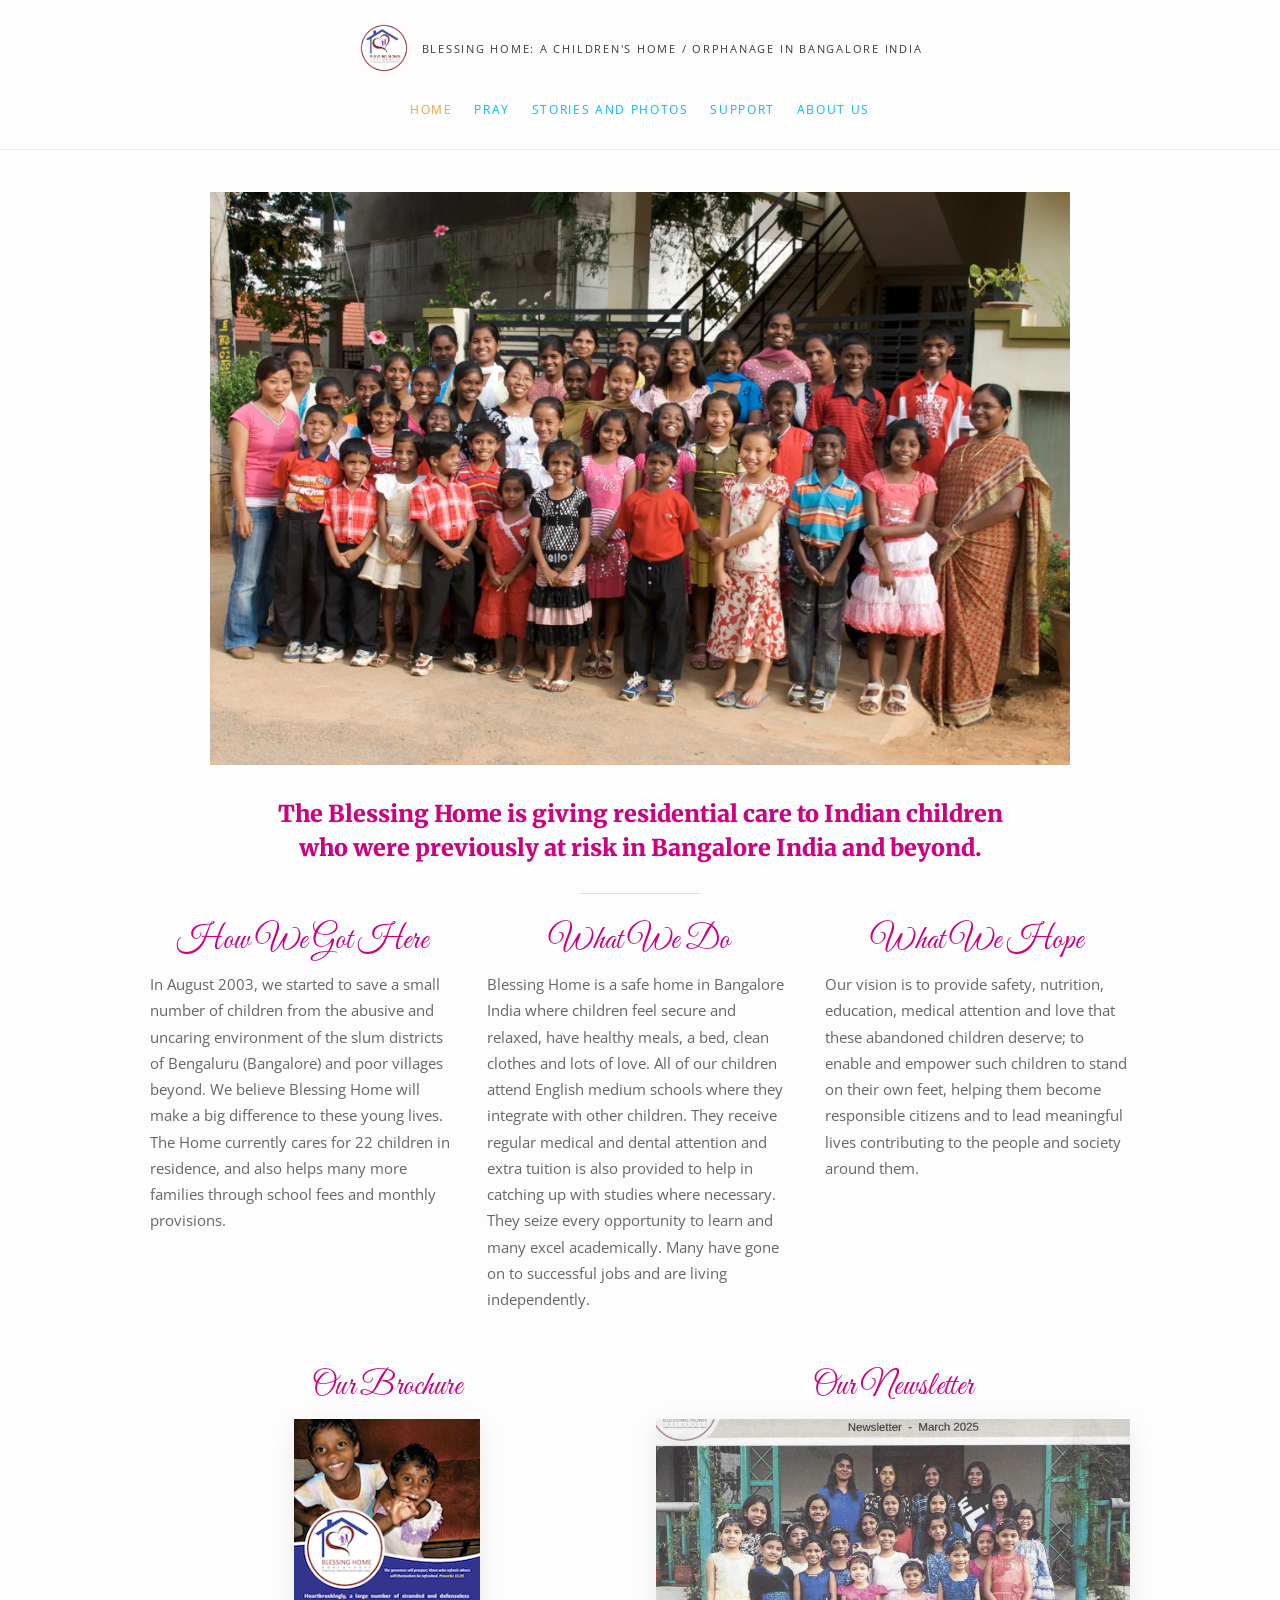
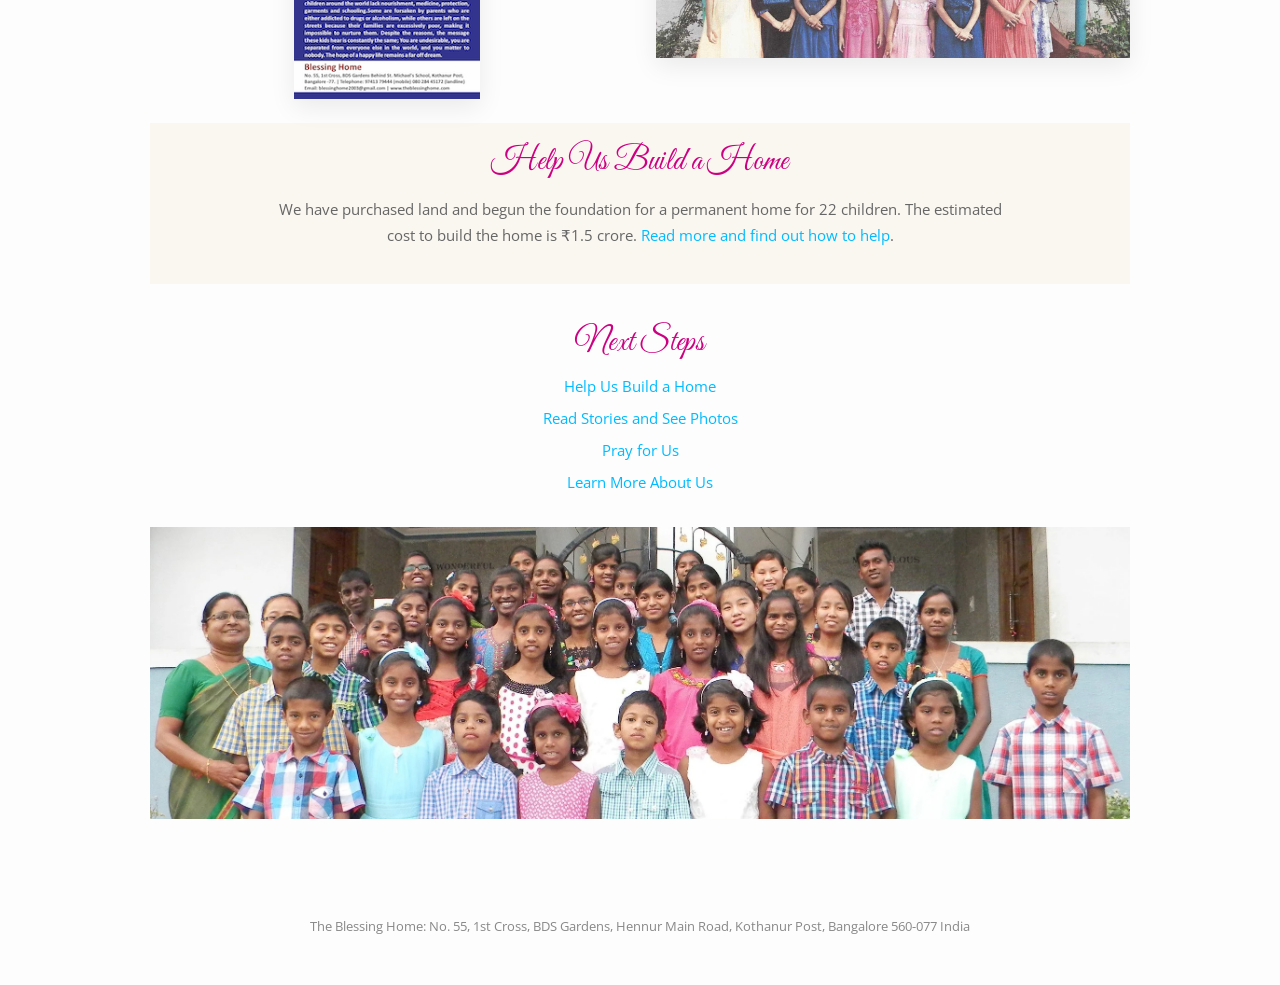
<file: index.html>
<!DOCTYPE html>
<html lang="en">
<head>
  <meta charset="utf-8">
  <meta name="viewport" content="width=device-width, initial-scale=1">
  <title>The Blessing Home</title>
  <meta name="description" content="The Blessing Home gives residential care to Indian children who were previously at risk in Bangalore, India and beyond.">
  <link rel="icon" href="assets/images/logo.png">
  <link rel="preconnect" href="https://fonts.googleapis.com">
  <link rel="preconnect" href="https://fonts.gstatic.com" crossorigin>
  <link href="https://fonts.googleapis.com/css2?family=Great+Vibes&family=Merriweather:wght@900&family=Open+Sans:ital,wght@0,400;0,600;1,400&display=swap" rel="stylesheet">
  <link rel="stylesheet" href="assets/css/style.css">
</head>
<body>
  <div id="site-header" data-root="" data-active="home"></div>
  <main id="main" class="page">
    <div class="hero-photo">
      <img src="assets/images/hero.jpg" alt="Children and staff of The Blessing Home gathered outside the home in Bangalore">
    </div>
    <h1 class="lede">The Blessing Home is giving residential care to Indian children who were previously at risk in Bangalore India and beyond.</h1>
    <hr class="rule">
    <div class="wrap columns">
      <section>
        <h2 class="script">How We Got Here</h2>
        <p>In August 2003, we started to save a small number of children from the abusive and uncaring environment of the slum districts of Bengaluru (Bangalore) and poor villages beyond. We believe Blessing Home will make a big difference to these young lives. The Home currently cares for 22 children in residence, and also helps many more families through school fees and monthly provisions.</p>
      </section>
      <section>
        <h2 class="script">What We Do</h2>
        <p>Blessing Home is a safe home in Bangalore India where children feel secure and relaxed, have healthy meals, a bed, clean clothes and lots of love. All of our children attend English medium schools where they integrate with other children. They receive regular medical and dental attention and extra tuition is also provided to help in catching up with studies where necessary. They seize every opportunity to learn and many excel academically. Many have gone on to successful jobs and are living independently.</p>
      </section>
      <section>
        <h2 class="script">What We Hope</h2>
        <p>Our vision is to provide safety, nutrition, education, medical attention and love that these abandoned children deserve; to enable and empower such children to stand on their own feet, helping them become responsible citizens and to lead meaningful lives contributing to the people and society around them.</p>
      </section>
    </div>
    <div class="wrap resources">
      <section>
        <h2 class="script">Our Brochure</h2>
        <a href="assets/files/BH-brochure-2018.pdf">
          <img src="assets/images/brochure.png" alt="Blessing Home 2018 brochure cover">
        </a>
      </section>
      <section>
        <h2 class="script">Our Newsletter</h2>
        <a href="assets/files/Newsletter_2025.pdf">
          <img src="assets/images/newsletter-2025-cover.jpg" alt="Blessing Home newsletter, March 2025">
        </a>
      </section>
    </div>
    <div class="wrap callout housing-block">
      <h2 class="script">Help Us Build a Home</h2>
      <p>We have purchased land and begun the foundation for a permanent home for 22 children. The estimated cost to build the home is ₹1.5 crore. <a href="donate/">Read more and find out how to help</a>.</p>
    </div>
    <div class="wrap next-steps">
      <h2 class="script">Next Steps</h2>
      <a href="donate/">Help Us Build a Home</a>
      <a href="media/">Read Stories and See Photos</a>
      <a href="pray/">Pray for Us</a>
      <a href="about-us/">Learn More About Us</a>
    </div>
    <div class="wrap wide-photo">
      <img src="assets/images/home-bottom.jpg" alt="Blessing Home children and staff standing together outdoors">
    </div>
  </main>
  <div id="site-footer"></div>
  <script src="assets/js/site.js"></script>
</body>
</html>
</file>
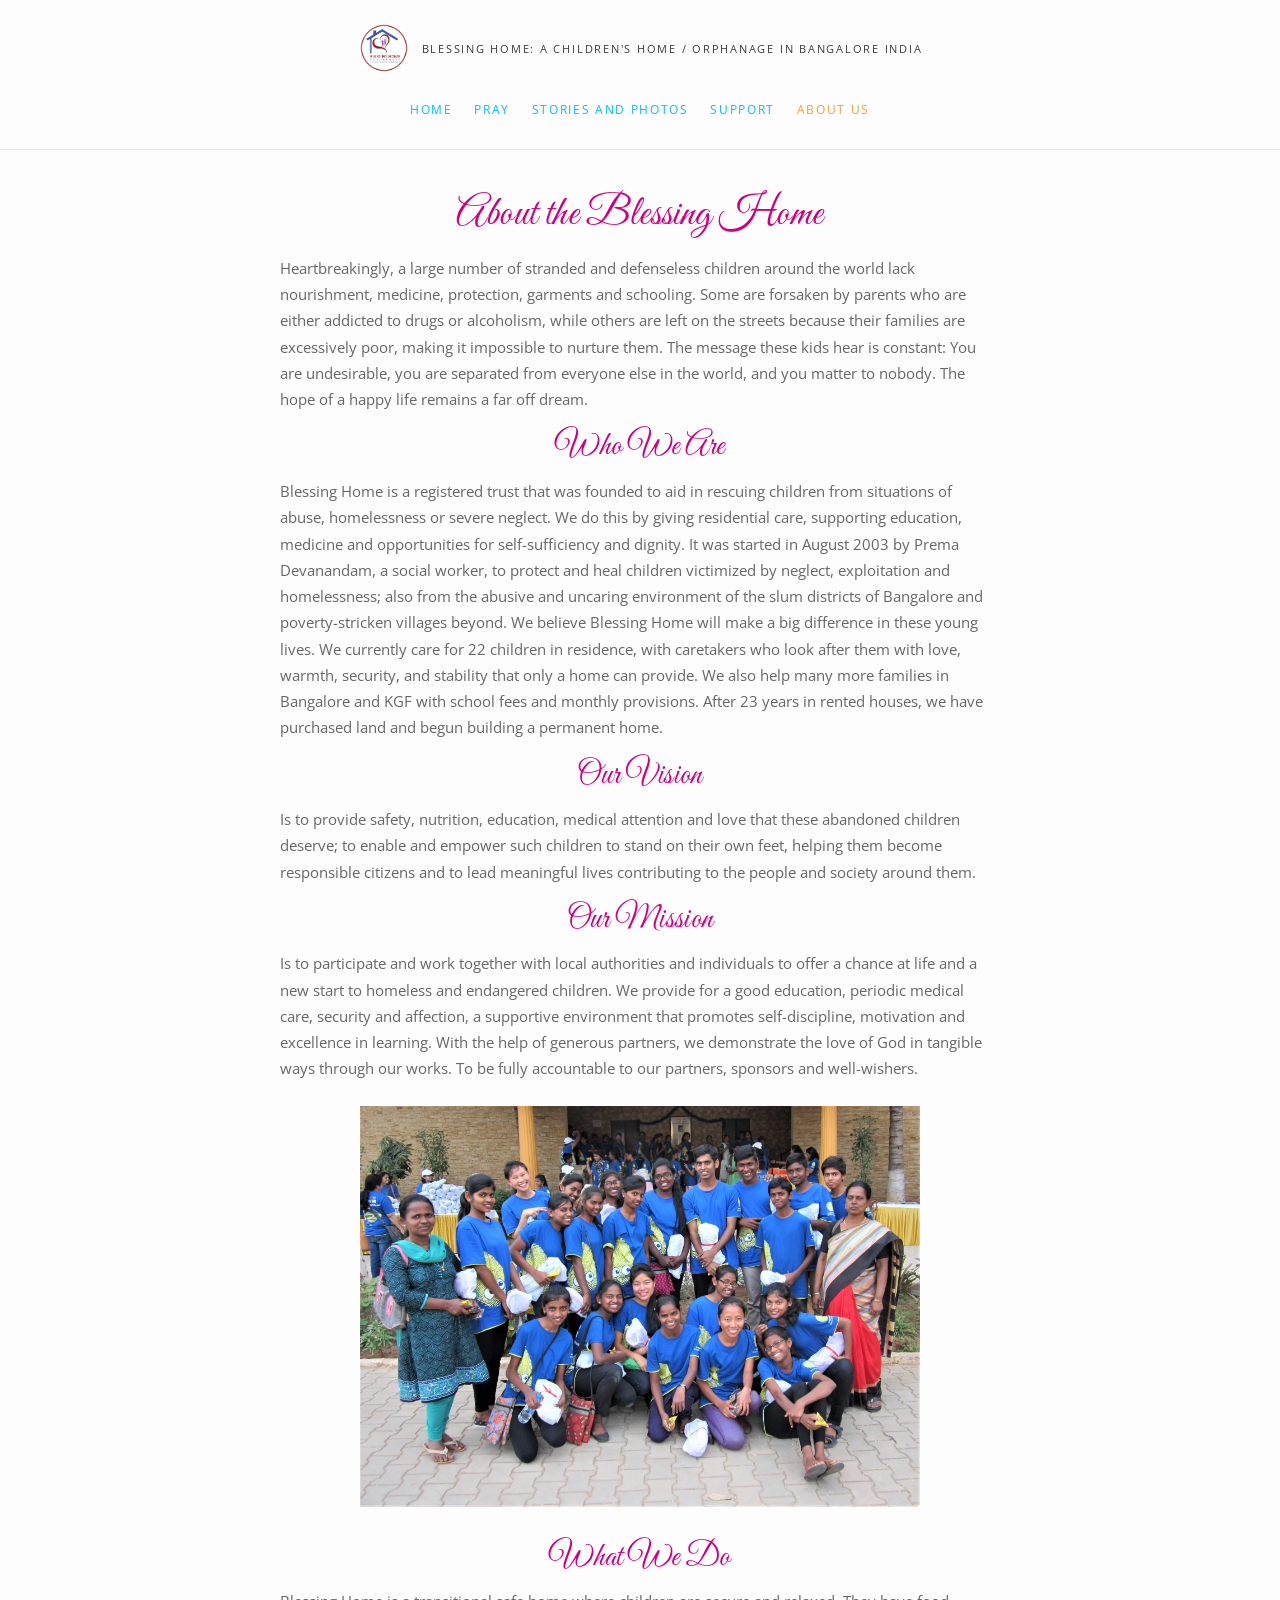
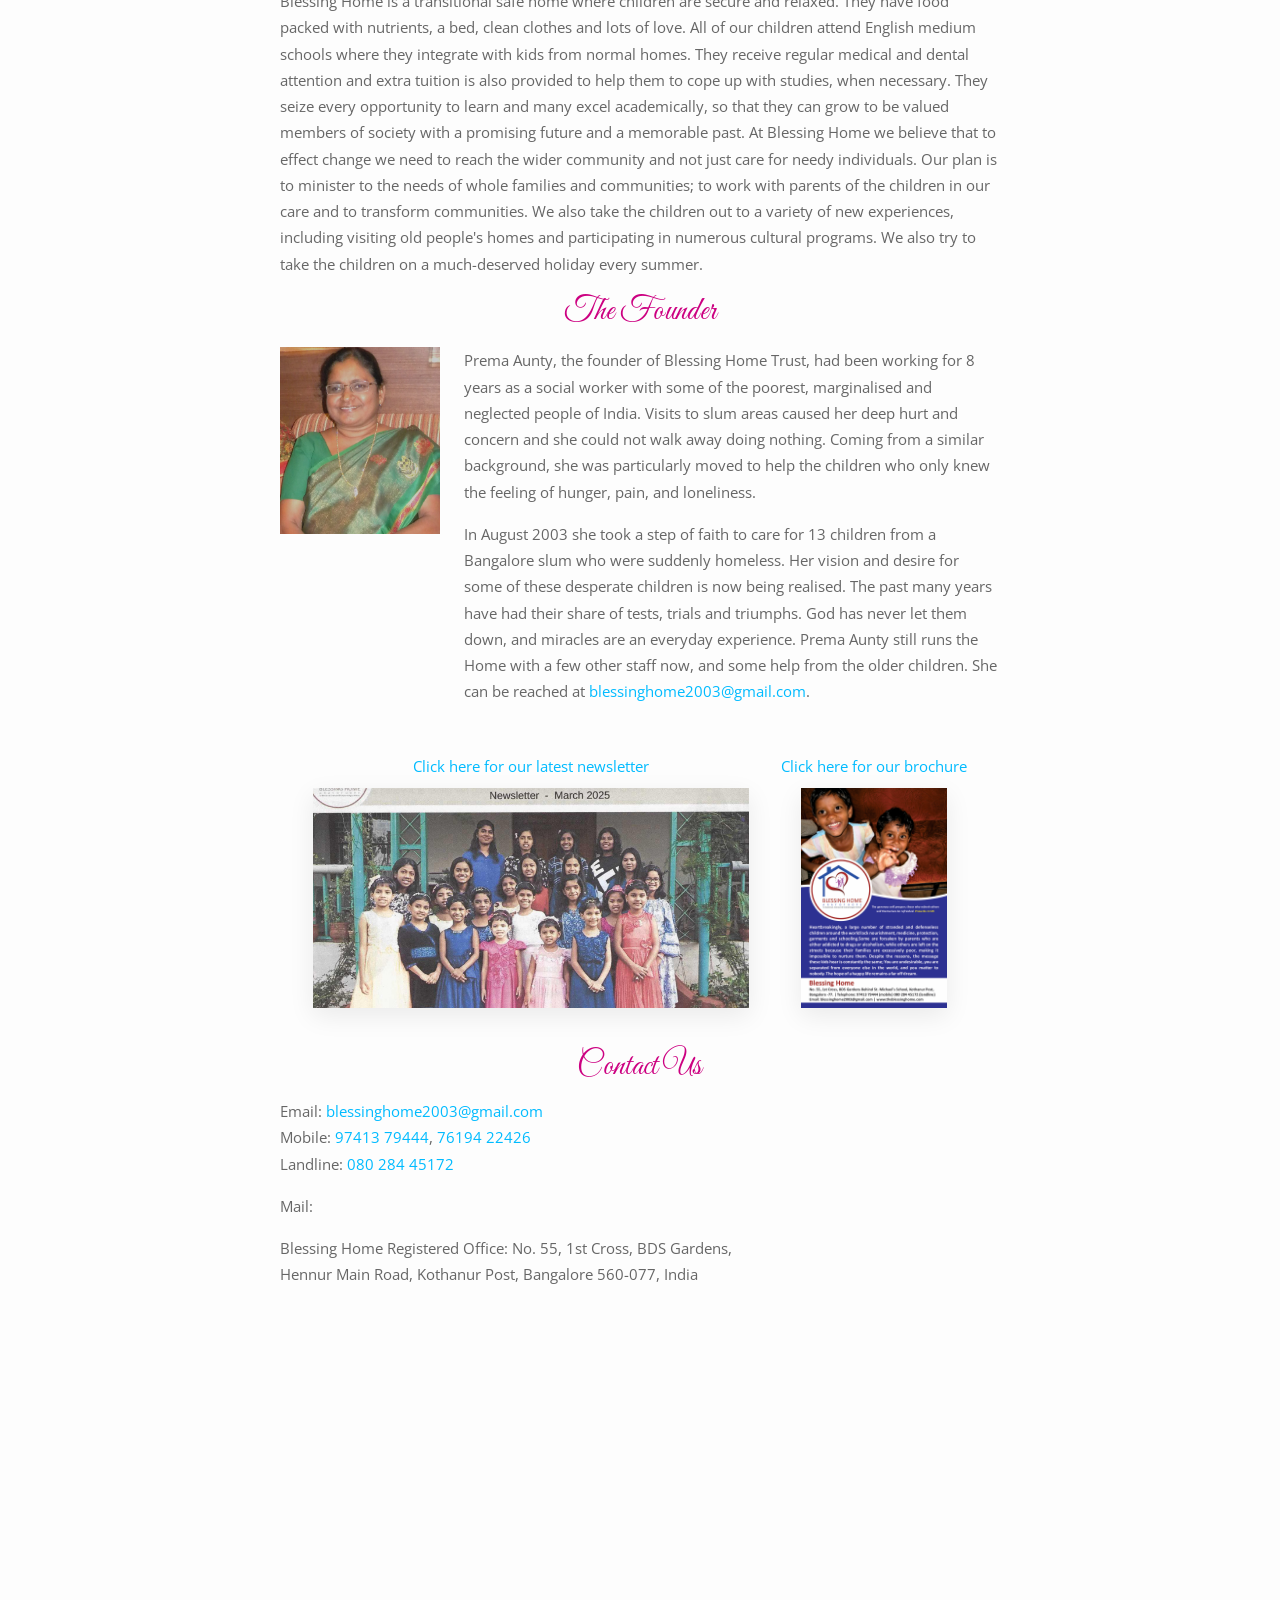
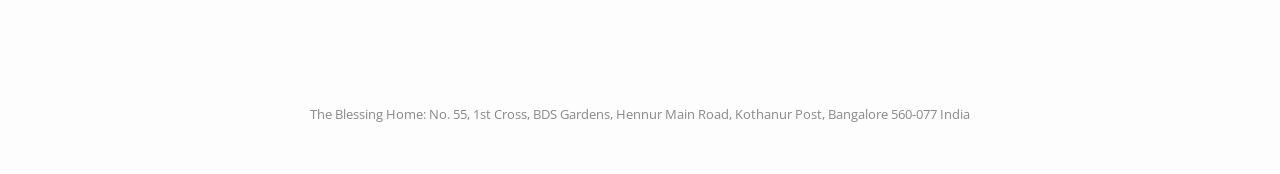
<file: about-us/index.html>
<!DOCTYPE html>
<html lang="en">
<head>
  <meta charset="utf-8">
  <meta name="viewport" content="width=device-width, initial-scale=1">
  <title>About Us — The Blessing Home</title>
  <meta name="description" content="About Blessing Home Trust, founded in 2003 by Prema Devanandam in Bangalore, India.">
  <link rel="icon" href="../assets/images/logo.png">
  <link rel="preconnect" href="https://fonts.googleapis.com">
  <link rel="preconnect" href="https://fonts.gstatic.com" crossorigin>
  <link href="https://fonts.googleapis.com/css2?family=Great+Vibes&family=Merriweather:wght@900&family=Open+Sans:ital,wght@0,400;0,600;1,400&display=swap" rel="stylesheet">
  <link rel="stylesheet" href="../assets/css/style.css">
</head>
<body>
  <div id="site-header" data-root="../" data-active="about"></div>
  <main id="main" class="page">
    <div class="wrap prose">
      <h1 class="script">About the Blessing Home</h1>
      <p>Heartbreakingly, a large number of stranded and defenseless children around the world lack nourishment, medicine, protection, garments and schooling. Some are forsaken by parents who are either addicted to drugs or alcoholism, while others are left on the streets because their families are excessively poor, making it impossible to nurture them. The message these kids hear is constant: You are undesirable, you are separated from everyone else in the world, and you matter to nobody. The hope of a happy life remains a far off dream.</p>
      <h2 class="script">Who We Are</h2>
      <p>Blessing Home is a registered trust that was founded to aid in rescuing children from situations of abuse, homelessness or severe neglect. We do this by giving residential care, supporting education, medicine and opportunities for self-sufficiency and dignity. It was started in August 2003 by Prema Devanandam, a social worker, to protect and heal children victimized by neglect, exploitation and homelessness; also from the abusive and uncaring environment of the slum districts of Bangalore and poverty-stricken villages beyond. We believe Blessing Home will make a big difference in these young lives. We currently care for 22 children in residence, with caretakers who look after them with love, warmth, security, and stability that only a home can provide. We also help many more families in Bangalore and KGF with school fees and monthly provisions. After 23 years in rented houses, we have purchased land and begun building a permanent home.</p>
      <h2 class="script">Our Vision</h2>
      <p>Is to provide safety, nutrition, education, medical attention and love that these abandoned children deserve; to enable and empower such children to stand on their own feet, helping them become responsible citizens and to lead meaningful lives contributing to the people and society around them.</p>
      <h2 class="script">Our Mission</h2>
      <p>Is to participate and work together with local authorities and individuals to offer a chance at life and a new start to homeless and endangered children. We provide for a good education, periodic medical care, security and affection, a supportive environment that promotes self-discipline, motivation and excellence in learning. With the help of generous partners, we demonstrate the love of God in tangible ways through our works. To be fully accountable to our partners, sponsors and well-wishers.</p>
      <img class="feature-photo" src="../assets/images/about-children.jpg" alt="Blessing Home children in matching shirts at a programme">
    </div>
    <div class="wrap prose">
      <h2 class="script">What We Do</h2>
      <p>Blessing Home is a transitional safe home where children are secure and relaxed. They have food packed with nutrients, a bed, clean clothes and lots of love. All of our children attend English medium schools where they integrate with kids from normal homes. They receive regular medical and dental attention and extra tuition is also provided to help them to cope up with studies, when necessary. They seize every opportunity to learn and many excel academically, so that they can grow to be valued members of society with a promising future and a memorable past. At Blessing Home we believe that to effect change we need to reach the wider community and not just care for needy individuals. Our plan is to minister to the needs of whole families and communities; to work with parents of the children in our care and to transform communities. We also take the children out to a variety of new experiences, including visiting old people's homes and participating in numerous cultural programs. We also try to take the children on a much-deserved holiday every summer.</p>
      <h2 class="script">The Founder</h2>
      <div class="founder">
        <img src="../assets/images/prema-aunty.jpg" alt="Prema Devanandam, founder of Blessing Home">
        <div>
          <p>Prema Aunty, the founder of Blessing Home Trust, had been working for 8 years as a social worker with some of the poorest, marginalised and neglected people of India. Visits to slum areas caused her deep hurt and concern and she could not walk away doing nothing. Coming from a similar background, she was particularly moved to help the children who only knew the feeling of hunger, pain, and loneliness.</p>
          <p>In August 2003 she took a step of faith to care for 13 children from a Bangalore slum who were suddenly homeless. Her vision and desire for some of these desperate children is now being realised. The past many years have had their share of tests, trials and triumphs. God has never let them down, and miracles are an everyday experience. Prema Aunty still runs the Home with a few other staff now, and some help from the older children. She can be reached at <a href="mailto:blessinghome2003@gmail.com">blessinghome2003@gmail.com</a>.</p>
        </div>
      </div>
      <div class="doc-row">
        <a href="../assets/files/Newsletter_2025.pdf">
          Click here for our latest newsletter
          <img src="../assets/images/newsletter-2025-cover.jpg" alt="March 2025 newsletter cover">
        </a>
        <a href="../assets/files/BH-brochure-2018.pdf">
          Click here for our brochure
          <img src="../assets/images/brochure-cover.png" alt="2018 brochure cover">
        </a>
      </div>
      <h2 class="script">Contact Us</h2>
      <p>Email: <a href="mailto:blessinghome2003@gmail.com">blessinghome2003@gmail.com</a><br>
      Mobile: <a href="tel:+919741379444">97413 79444</a>, <a href="tel:+917619422426">76194 22426</a><br>
      Landline: <a href="tel:+918028445172">080 284 45172</a></p>
      <p>Mail:</p>
      <p>Blessing Home Registered Office: No. 55, 1st Cross, BDS Gardens,<br>
      Hennur Main Road, Kothanur Post, Bangalore 560-077, India</p>
      <iframe class="map" title="Map of Blessing Home in Kothanur, Bangalore" src="https://maps.google.com/maps?q=No.+55,+1st+Cross,+BDS+Gardens,+Hennur+Main+Road,+Kothanur+Post,+Bangalore+560077&amp;output=embed" loading="lazy" referrerpolicy="no-referrer-when-downgrade"></iframe>
    </div>
  </main>
  <div id="site-footer"></div>
  <script src="../assets/js/site.js"></script>
</body>
</html>
</file>
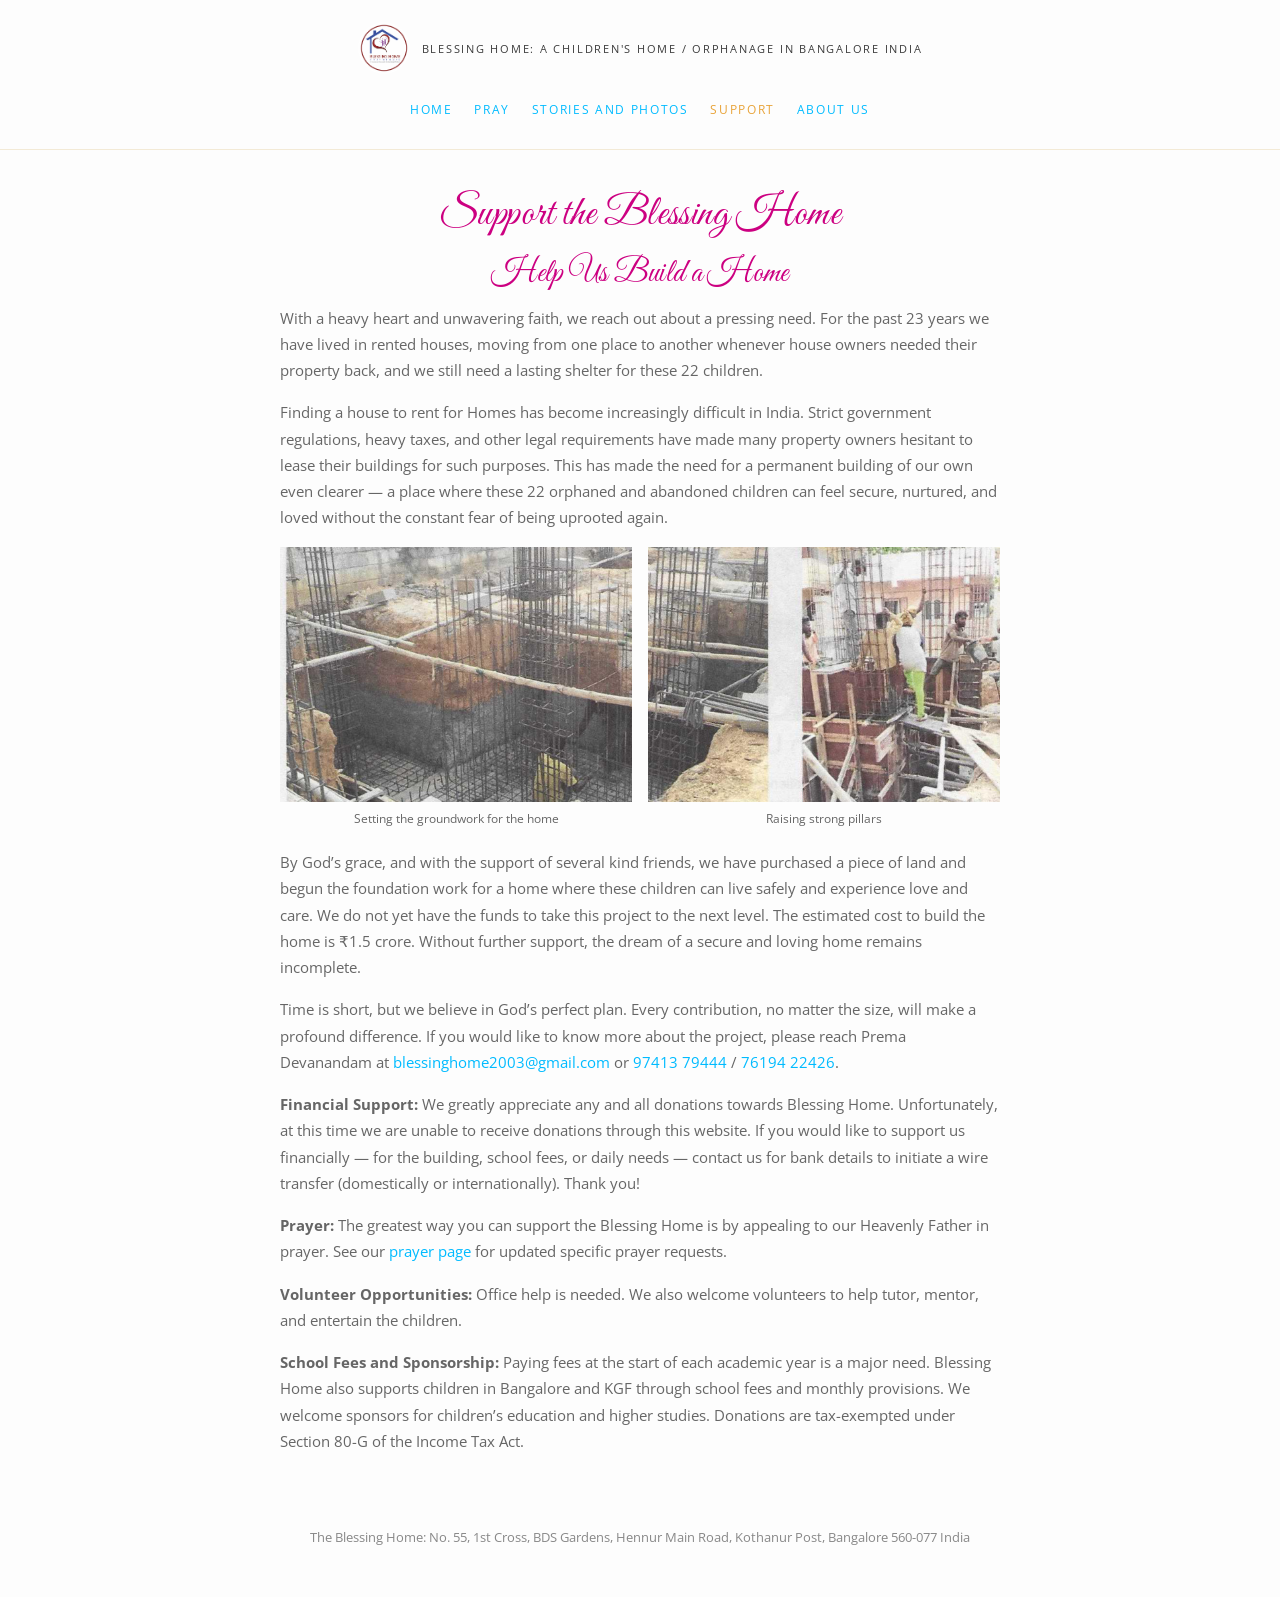
<file: donate/index.html>
<!DOCTYPE html>
<html lang="en">
<head>
  <meta charset="utf-8">
  <meta name="viewport" content="width=device-width, initial-scale=1">
  <title>Support — The Blessing Home</title>
  <meta name="description" content="Support The Blessing Home through prayer, volunteering, sponsorship, and financial gifts.">
  <link rel="icon" href="../assets/images/logo.png">
  <link rel="preconnect" href="https://fonts.googleapis.com">
  <link rel="preconnect" href="https://fonts.gstatic.com" crossorigin>
  <link href="https://fonts.googleapis.com/css2?family=Great+Vibes&family=Merriweather:wght@900&family=Open+Sans:ital,wght@0,400;0,600;1,400&display=swap" rel="stylesheet">
  <link rel="stylesheet" href="../assets/css/style.css">
</head>
<body>
  <div id="site-header" data-root="../" data-active="donate"></div>
  <main id="main" class="page">
    <div class="wrap prose">
      <h1 class="script">Support the Blessing Home</h1>
      <h2 class="script">Help Us Build a Home</h2>
      <p>With a heavy heart and unwavering faith, we reach out about a pressing need. For the past 23 years we have lived in rented houses, moving from one place to another whenever house owners needed their property back, and we still need a lasting shelter for these 22 children.</p>
      <p>Finding a house to rent for Homes has become increasingly difficult in India. Strict government regulations, heavy taxes, and other legal requirements have made many property owners hesitant to lease their buildings for such purposes. This has made the need for a permanent building of our own even clearer — a place where these 22 orphaned and abandoned children can feel secure, nurtured, and loved without the constant fear of being uprooted again.</p>
      <div class="housing-photos">
        <figure>
          <img src="../assets/images/housing-foundation.jpg" alt="Foundation work for Blessing Home’s own building">
          <figcaption>Setting the groundwork for the home</figcaption>
        </figure>
        <figure>
          <img src="../assets/images/housing-pillars.jpg" alt="Pillars being raised on the Blessing Home building site">
          <figcaption>Raising strong pillars</figcaption>
        </figure>
      </div>
      <p>By God’s grace, and with the support of several kind friends, we have purchased a piece of land and begun the foundation work for a home where these children can live safely and experience love and care. We do not yet have the funds to take this project to the next level. The estimated cost to build the home is ₹1.5 crore. Without further support, the dream of a secure and loving home remains incomplete.</p>
      <p>Time is short, but we believe in God’s perfect plan. Every contribution, no matter the size, will make a profound difference. If you would like to know more about the project, please reach Prema Devanandam at <a href="mailto:blessinghome2003@gmail.com">blessinghome2003@gmail.com</a> or <a href="tel:+919741379444">97413 79444</a> / <a href="tel:+917619422426">76194 22426</a>.</p>
      <p><strong>Financial Support:</strong> We greatly appreciate any and all donations towards Blessing Home. Unfortunately, at this time we are unable to receive donations through this website. If you would like to support us financially — for the building, school fees, or daily needs — contact us for bank details to initiate a wire transfer (domestically or internationally). Thank you!</p>
      <p><strong>Prayer:</strong> The greatest way you can support the Blessing Home is by appealing to our Heavenly Father in prayer. See our <a href="../pray/">prayer page</a> for updated specific prayer requests.</p>
      <p><strong>Volunteer Opportunities:</strong> Office help is needed. We also welcome volunteers to help tutor, mentor, and entertain the children.</p>
      <p><strong>School Fees and Sponsorship:</strong> Paying fees at the start of each academic year is a major need. Blessing Home also supports children in Bangalore and KGF through school fees and monthly provisions. We welcome sponsors for children’s education and higher studies. Donations are tax-exempted under Section 80-G of the Income Tax Act.</p>
    </div>
  </main>
  <div id="site-footer"></div>
  <script src="../assets/js/site.js"></script>
</body>
</html>
</file>
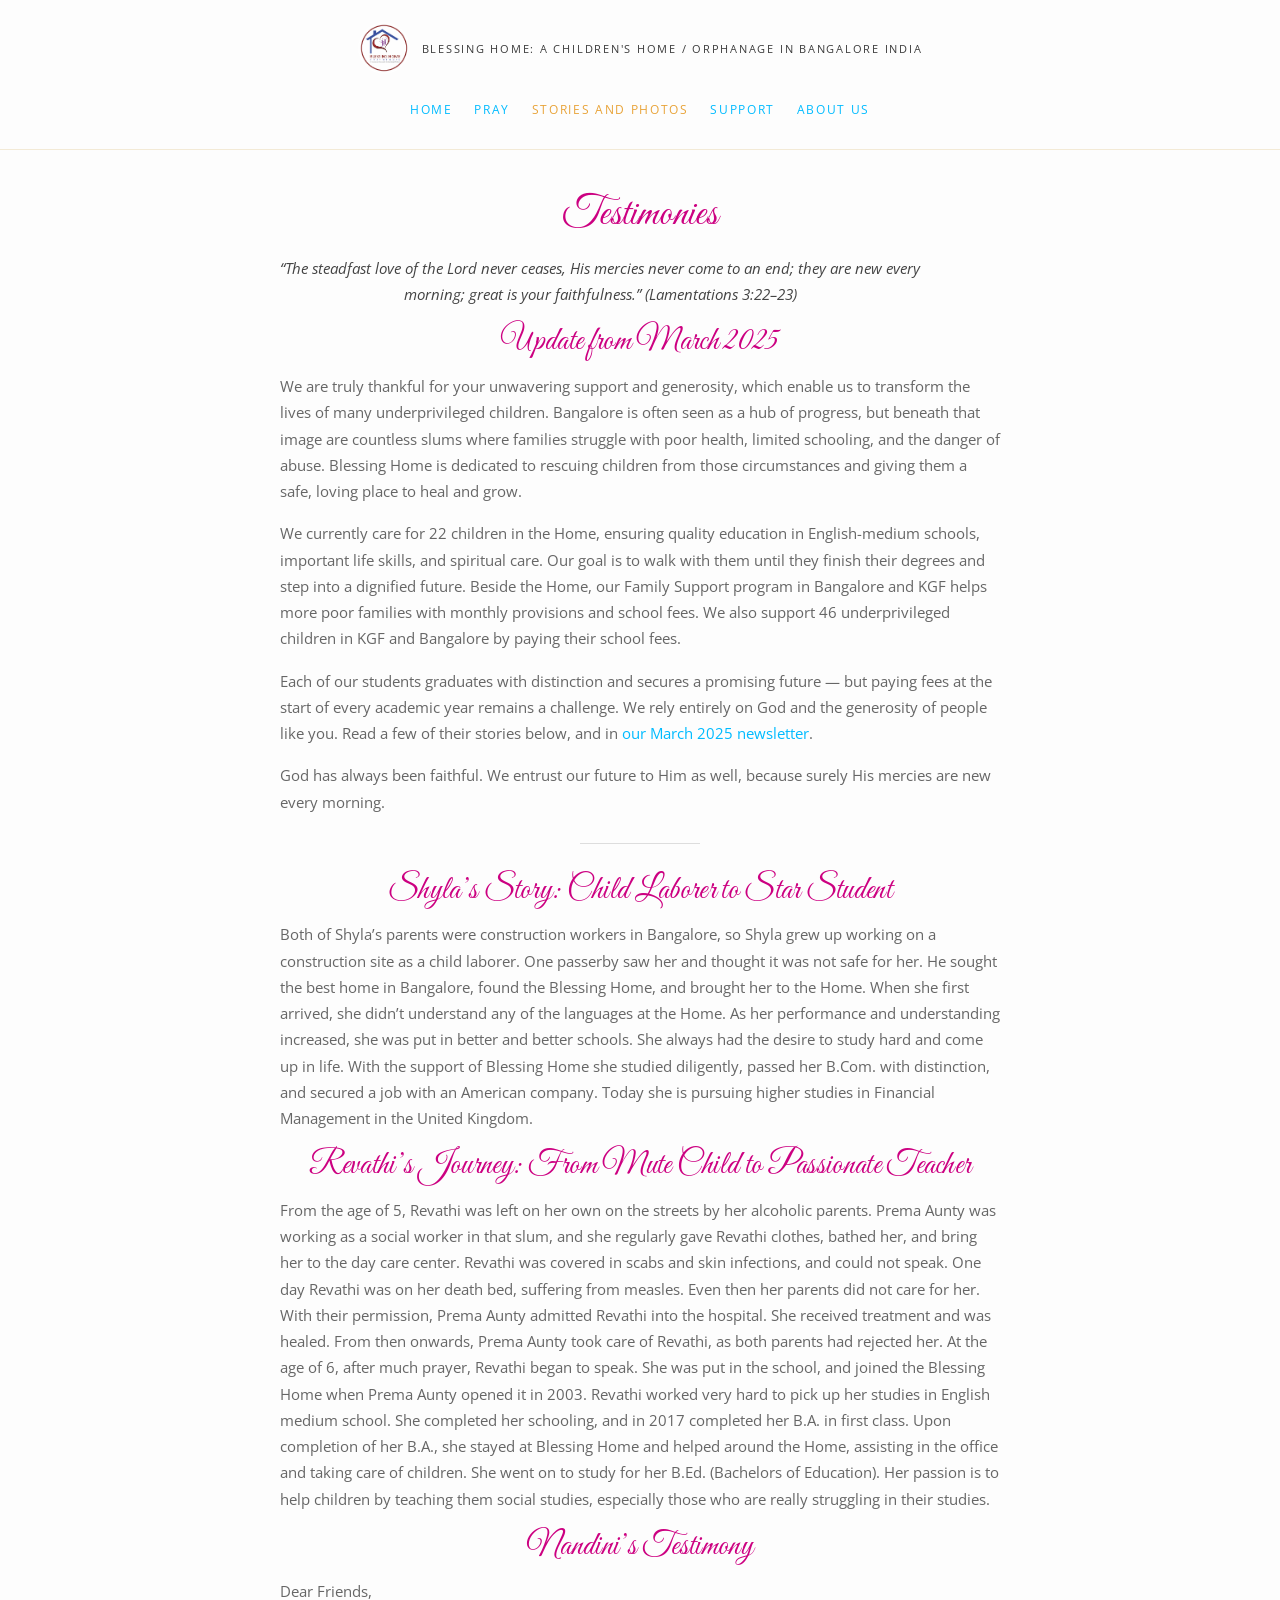
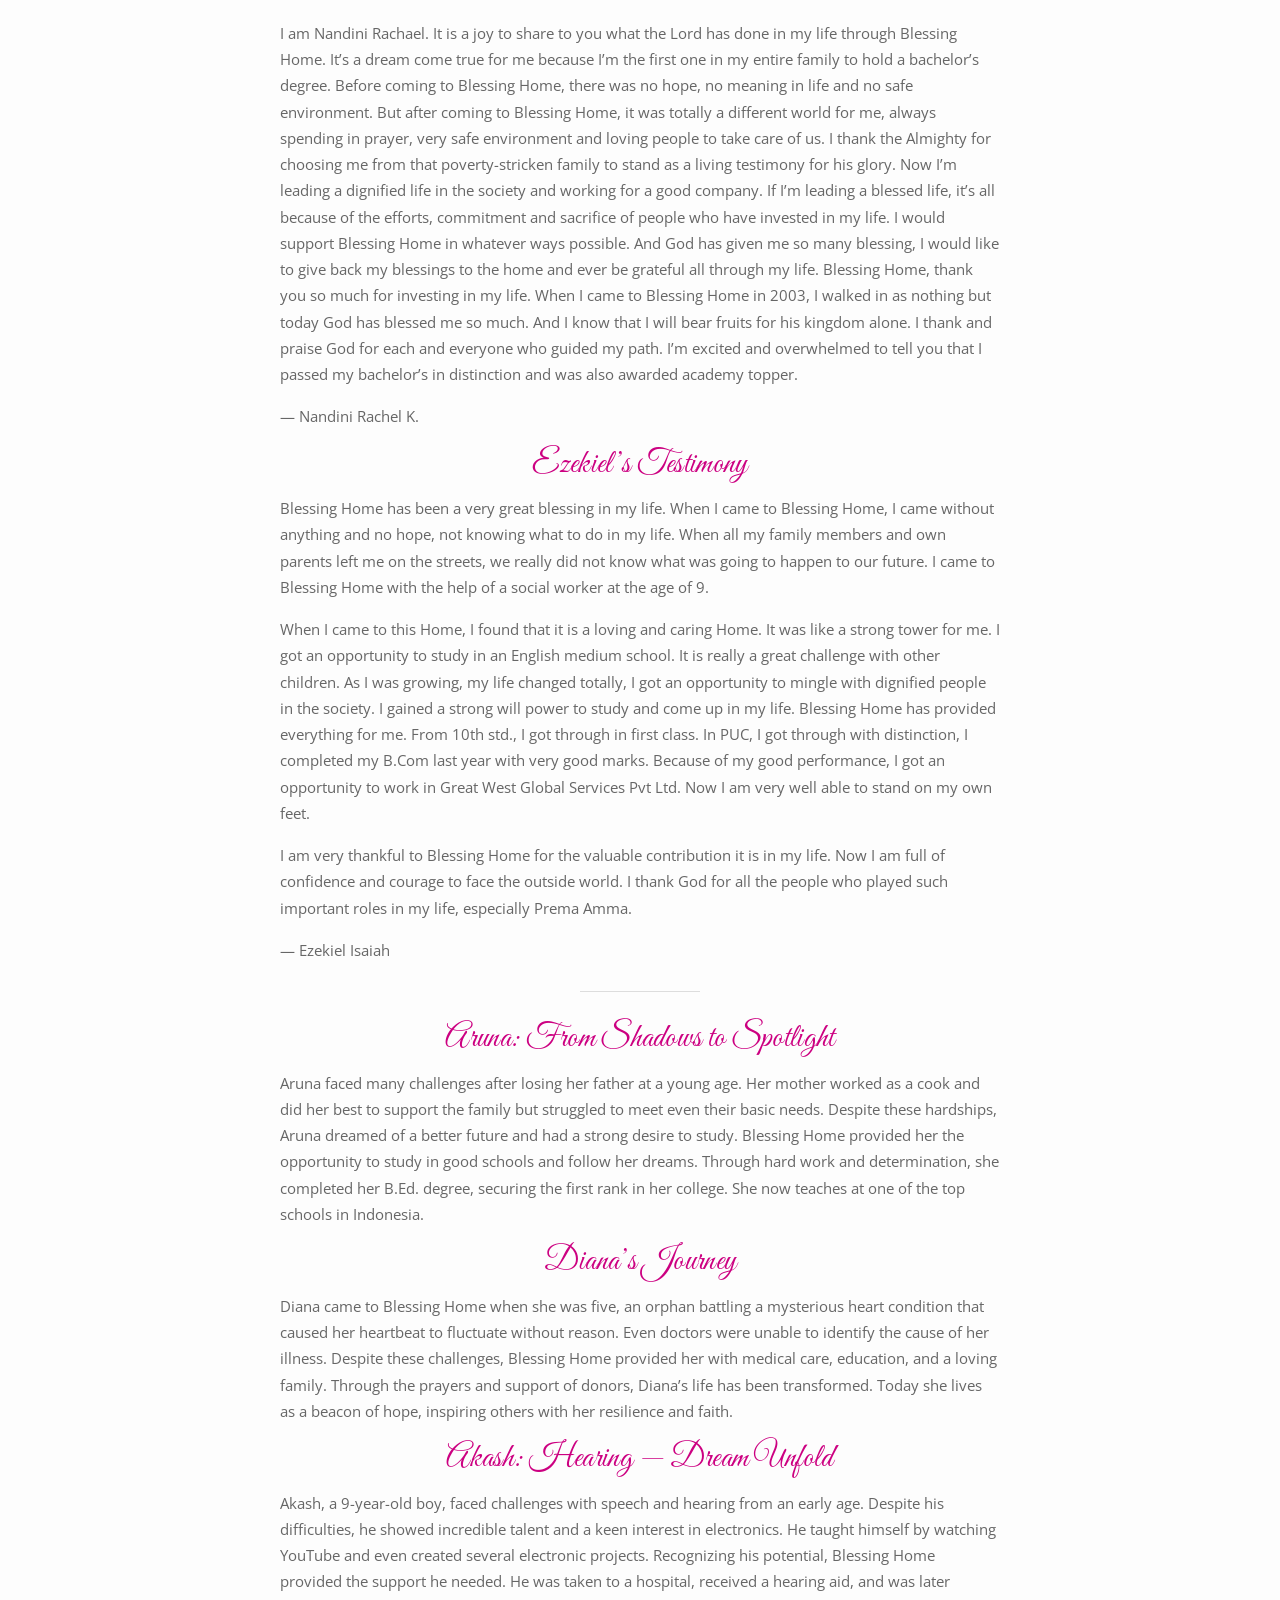
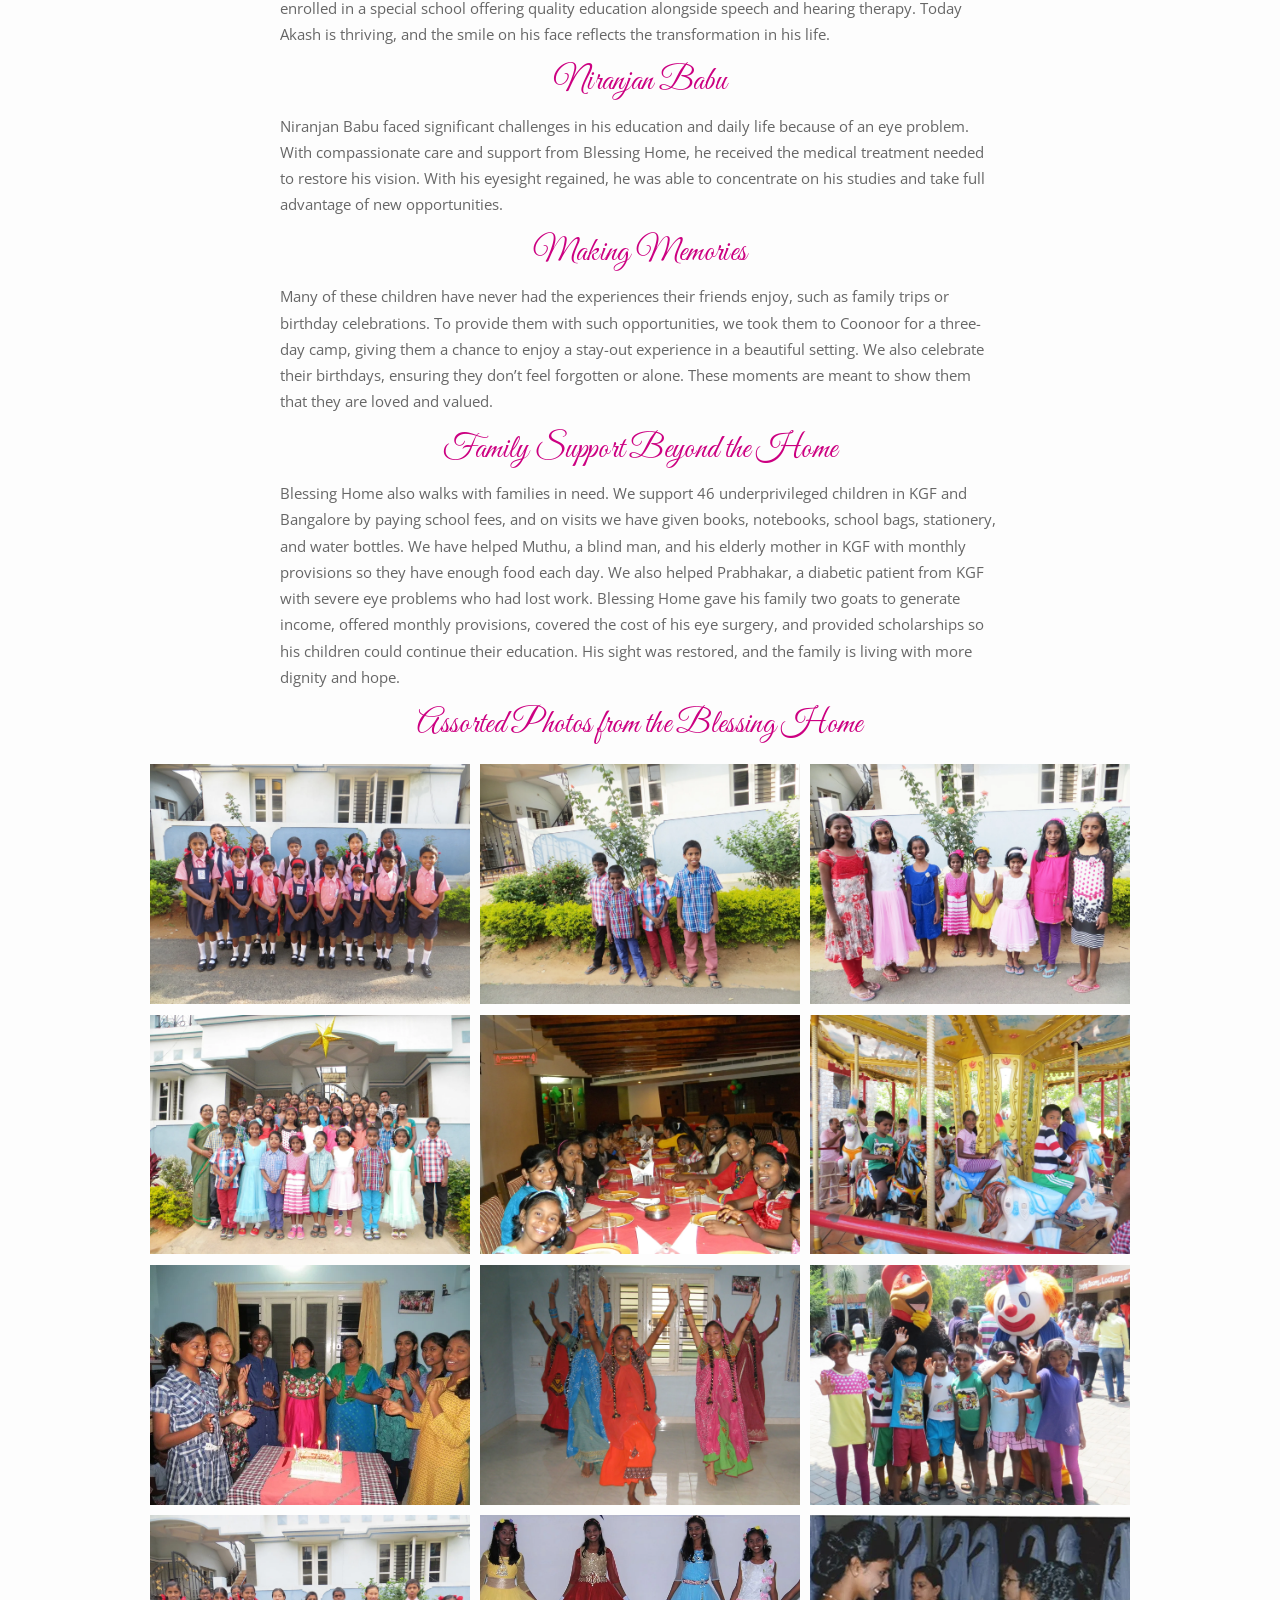
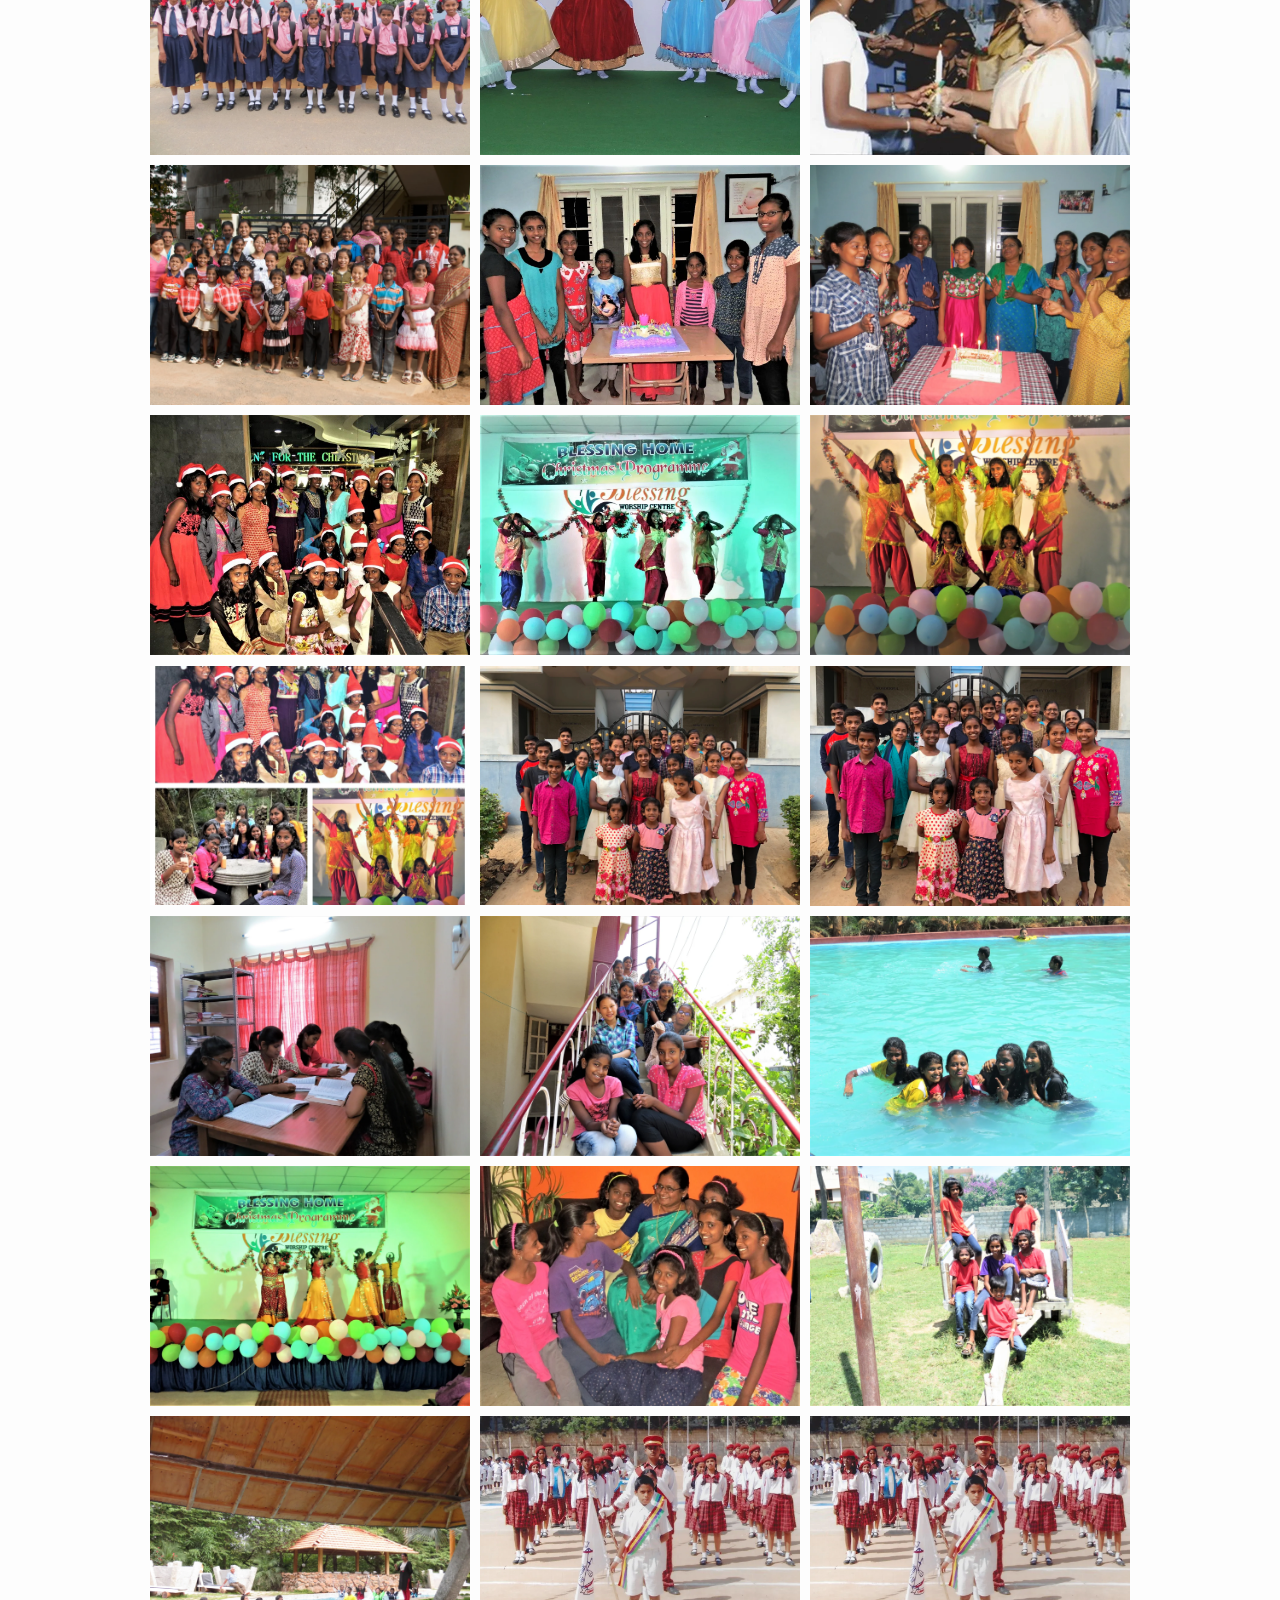
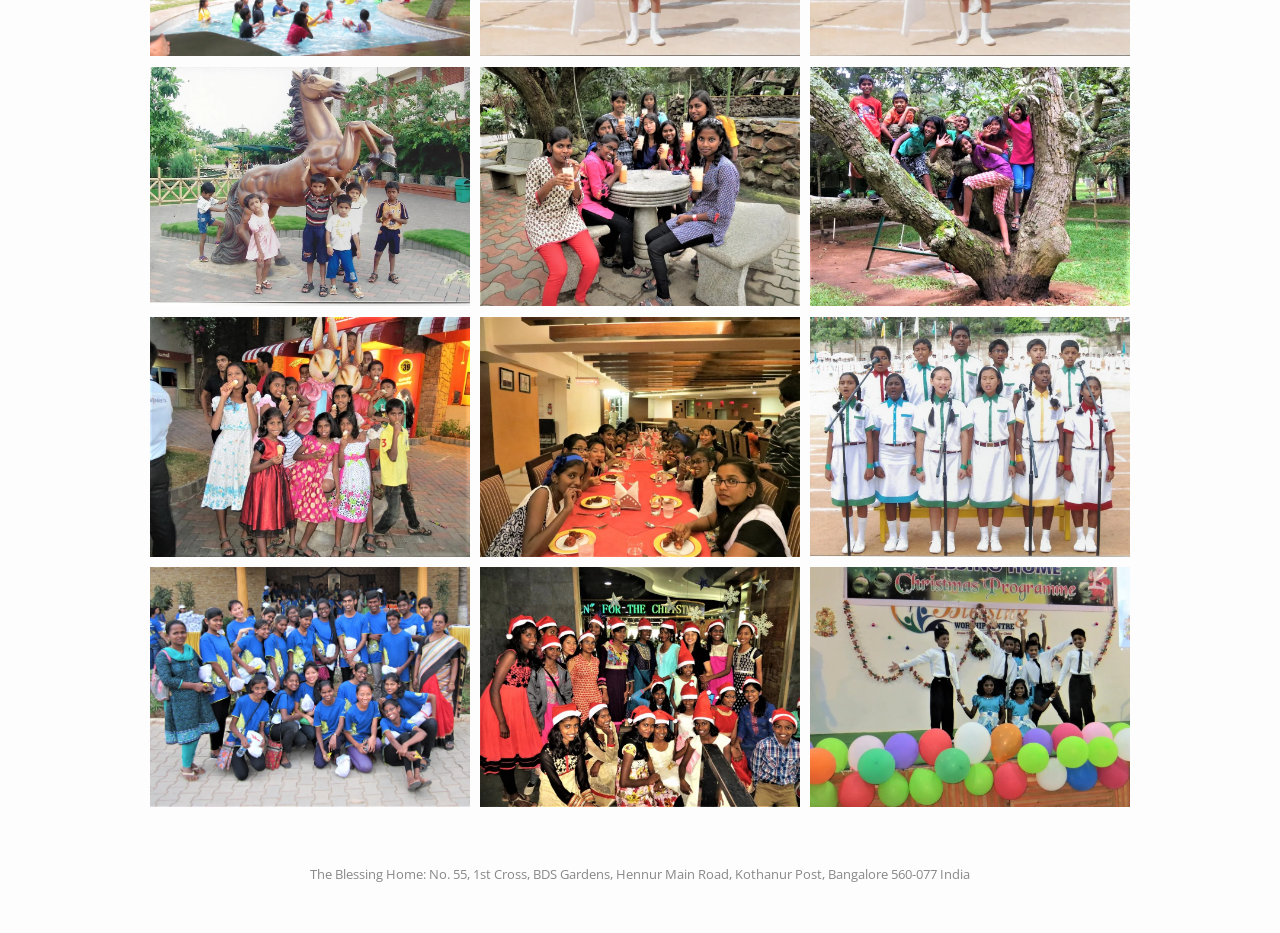
<file: media/index.html>
<!DOCTYPE html>
<html lang="en">
<head>
  <meta charset="utf-8">
  <meta name="viewport" content="width=device-width, initial-scale=1">
  <title>Stories and Photos — The Blessing Home</title>
  <meta name="description" content="Testimonies and photographs from The Blessing Home in Bangalore, India.">
  <link rel="icon" href="../assets/images/logo.png">
  <link rel="preconnect" href="https://fonts.googleapis.com">
  <link rel="preconnect" href="https://fonts.gstatic.com" crossorigin>
  <link href="https://fonts.googleapis.com/css2?family=Great+Vibes&family=Merriweather:wght@900&family=Open+Sans:ital,wght@0,400;0,600;1,400&display=swap" rel="stylesheet">
  <link rel="stylesheet" href="../assets/css/style.css">
</head>
<body>
  <div id="site-header" data-root="../" data-active="media"></div>
  <main id="main" class="page">
    <div class="wrap prose">
      <h1 class="script">Testimonies</h1>
      <p class="quote">“The steadfast love of the Lord never ceases, His mercies never come to an end; they are new every morning; great is your faithfulness.” (Lamentations 3:22–23)</p>
      <h2 class="script">Update from March 2025</h2>
      <p>We are truly thankful for your unwavering support and generosity, which enable us to transform the lives of many underprivileged children. Bangalore is often seen as a hub of progress, but beneath that image are countless slums where families struggle with poor health, limited schooling, and the danger of abuse. Blessing Home is dedicated to rescuing children from those circumstances and giving them a safe, loving place to heal and grow.</p>
      <p>We currently care for 22 children in the Home, ensuring quality education in English-medium schools, important life skills, and spiritual care. Our goal is to walk with them until they finish their degrees and step into a dignified future. Beside the Home, our Family Support program in Bangalore and KGF helps more poor families with monthly provisions and school fees. We also support 46 underprivileged children in KGF and Bangalore by paying their school fees.</p>
      <p>Each of our students graduates with distinction and secures a promising future — but paying fees at the start of every academic year remains a challenge. We rely entirely on God and the generosity of people like you. Read a few of their stories below, and in <a href="../assets/files/Newsletter_2025.pdf">our March 2025 newsletter</a>.</p>
      <p>God has always been faithful. We entrust our future to Him as well, because surely His mercies are new every morning.</p>
      <hr class="rule">
      <h2 class="script">Shyla’s Story: Child Laborer to Star Student</h2>
      <p>Both of Shyla’s parents were construction workers in Bangalore, so Shyla grew up working on a construction site as a child laborer. One passerby saw her and thought it was not safe for her. He sought the best home in Bangalore, found the Blessing Home, and brought her to the Home. When she first arrived, she didn’t understand any of the languages at the Home. As her performance and understanding increased, she was put in better and better schools. She always had the desire to study hard and come up in life. With the support of Blessing Home she studied diligently, passed her B.Com. with distinction, and secured a job with an American company. Today she is pursuing higher studies in Financial Management in the United Kingdom.</p>
      <h2 class="script">Revathi’s Journey: From Mute Child to Passionate Teacher</h2>
      <p>From the age of 5, Revathi was left on her own on the streets by her alcoholic parents. Prema Aunty was working as a social worker in that slum, and she regularly gave Revathi clothes, bathed her, and bring her to the day care center. Revathi was covered in scabs and skin infections, and could not speak. One day Revathi was on her death bed, suffering from measles. Even then her parents did not care for her. With their permission, Prema Aunty admitted Revathi into the hospital. She received treatment and was healed. From then onwards, Prema Aunty took care of Revathi, as both parents had rejected her. At the age of 6, after much prayer, Revathi began to speak. She was put in the school, and joined the Blessing Home when Prema Aunty opened it in 2003. Revathi worked very hard to pick up her studies in English medium school. She completed her schooling, and in 2017 completed her B.A. in first class. Upon completion of her B.A., she stayed at Blessing Home and helped around the Home, assisting in the office and taking care of children. She went on to study for her B.Ed. (Bachelors of Education). Her passion is to help children by teaching them social studies, especially those who are really struggling in their studies.</p>
      <h2 class="script">Nandini’s Testimony</h2>
      <p>Dear Friends,</p>
      <p>I am Nandini Rachael. It is a joy to share to you what the Lord has done in my life through Blessing Home. It’s a dream come true for me because I’m the first one in my entire family to hold a bachelor’s degree. Before coming to Blessing Home, there was no hope, no meaning in life and no safe environment. But after coming to Blessing Home, it was totally a different world for me, always spending in prayer, very safe environment and loving people to take care of us. I thank the Almighty for choosing me from that poverty-stricken family to stand as a living testimony for his glory. Now I’m leading a dignified life in the society and working for a good company. If I’m leading a blessed life, it’s all because of the efforts, commitment and sacrifice of people who have invested in my life. I would support Blessing Home in whatever ways possible. And God has given me so many blessing, I would like to give back my blessings to the home and ever be grateful all through my life. Blessing Home, thank you so much for investing in my life. When I came to Blessing Home in 2003, I walked in as nothing but today God has blessed me so much. And I know that I will bear fruits for his kingdom alone. I thank and praise God for each and everyone who guided my path. I’m excited and overwhelmed to tell you that I passed my bachelor’s in distinction and was also awarded academy topper.</p>
      <p>— Nandini Rachel K.</p>
      <h2 class="script">Ezekiel’s Testimony</h2>
      <p>Blessing Home has been a very great blessing in my life. When I came to Blessing Home, I came without anything and no hope, not knowing what to do in my life. When all my family members and own parents left me on the streets, we really did not know what was going to happen to our future. I came to Blessing Home with the help of a social worker at the age of 9.</p>
      <p>When I came to this Home, I found that it is a loving and caring Home. It was like a strong tower for me. I got an opportunity to study in an English medium school. It is really a great challenge with other children. As I was growing, my life changed totally, I got an opportunity to mingle with dignified people in the society. I gained a strong will power to study and come up in my life. Blessing Home has provided everything for me. From 10th std., I got through in first class. In PUC, I got through with distinction, I completed my B.Com last year with very good marks. Because of my good performance, I got an opportunity to work in Great West Global Services Pvt Ltd. Now I am very well able to stand on my own feet.</p>
      <p>I am very thankful to Blessing Home for the valuable contribution it is in my life. Now I am full of confidence and courage to face the outside world. I thank God for all the people who played such important roles in my life, especially Prema Amma.</p>
      <p>— Ezekiel Isaiah</p>
      <hr class="rule">
      <h2 class="script">Aruna: From Shadows to Spotlight</h2>
      <p>Aruna faced many challenges after losing her father at a young age. Her mother worked as a cook and did her best to support the family but struggled to meet even their basic needs. Despite these hardships, Aruna dreamed of a better future and had a strong desire to study. Blessing Home provided her the opportunity to study in good schools and follow her dreams. Through hard work and determination, she completed her B.Ed. degree, securing the first rank in her college. She now teaches at one of the top schools in Indonesia.</p>
      <h2 class="script">Diana’s Journey</h2>
      <p>Diana came to Blessing Home when she was five, an orphan battling a mysterious heart condition that caused her heartbeat to fluctuate without reason. Even doctors were unable to identify the cause of her illness. Despite these challenges, Blessing Home provided her with medical care, education, and a loving family. Through the prayers and support of donors, Diana’s life has been transformed. Today she lives as a beacon of hope, inspiring others with her resilience and faith.</p>
      <h2 class="script">Akash: Hearing — Dream Unfold</h2>
      <p>Akash, a 9-year-old boy, faced challenges with speech and hearing from an early age. Despite his difficulties, he showed incredible talent and a keen interest in electronics. He taught himself by watching YouTube and even created several electronic projects. Recognizing his potential, Blessing Home provided the support he needed. He was taken to a hospital, received a hearing aid, and was later enrolled in a special school offering quality education alongside speech and hearing therapy. Today Akash is thriving, and the smile on his face reflects the transformation in his life.</p>
      <h2 class="script">Niranjan Babu</h2>
      <p>Niranjan Babu faced significant challenges in his education and daily life because of an eye problem. With compassionate care and support from Blessing Home, he received the medical treatment needed to restore his vision. With his eyesight regained, he was able to concentrate on his studies and take full advantage of new opportunities.</p>
      <h2 class="script">Making Memories</h2>
      <p>Many of these children have never had the experiences their friends enjoy, such as family trips or birthday celebrations. To provide them with such opportunities, we took them to Coonoor for a three-day camp, giving them a chance to enjoy a stay-out experience in a beautiful setting. We also celebrate their birthdays, ensuring they don’t feel forgotten or alone. These moments are meant to show them that they are loved and valued.</p>
      <h2 class="script">Family Support Beyond the Home</h2>
      <p>Blessing Home also walks with families in need. We support 46 underprivileged children in KGF and Bangalore by paying school fees, and on visits we have given books, notebooks, school bags, stationery, and water bottles. We have helped Muthu, a blind man, and his elderly mother in KGF with monthly provisions so they have enough food each day. We also helped Prabhakar, a diabetic patient from KGF with severe eye problems who had lost work. Blessing Home gave his family two goats to generate income, offered monthly provisions, covered the cost of his eye surgery, and provided scholarships so his children could continue their education. His sight was restored, and the family is living with more dignity and hope.</p>
      <h2 class="script">Assorted Photos from the Blessing Home</h2>
    </div>
    <div class="wrap gallery" data-gallery>
      <a href="../assets/images/gallery/school.jpg"><img src="../assets/images/gallery/school.jpg" alt="Blessing Home children at school"></a>
      <a href="../assets/images/gallery/img-7750.jpg"><img src="../assets/images/gallery/img-7750.jpg" alt="Blessing Home photograph"></a>
      <a href="../assets/images/gallery/img-7747.jpg"><img src="../assets/images/gallery/img-7747.jpg" alt="Blessing Home photograph"></a>
      <a href="../assets/images/gallery/dscn6903.jpg"><img src="../assets/images/gallery/dscn6903.jpg" alt="Group of Blessing Home children"></a>
      <a href="../assets/images/gallery/dscn7009.jpg"><img src="../assets/images/gallery/dscn7009.jpg" alt="Blessing Home photograph"></a>
      <a href="../assets/images/gallery/img-7390.jpg"><img src="../assets/images/gallery/img-7390.jpg" alt="Blessing Home photograph"></a>
      <a href="../assets/images/gallery/img-9053.jpg"><img src="../assets/images/gallery/img-9053.jpg" alt="Blessing Home photograph"></a>
      <a href="../assets/images/gallery/img-4061.jpg"><img src="../assets/images/gallery/img-4061.jpg" alt="Blessing Home photograph"></a>
      <a href="../assets/images/gallery/img-7376.jpg"><img src="../assets/images/gallery/img-7376.jpg" alt="Blessing Home photograph"></a>
      <a href="../assets/images/gallery/group-5.jpg"><img src="../assets/images/gallery/group-5.jpg" alt="Blessing Home children together"></a>
      <a href="../assets/images/gallery/group-15.jpg"><img src="../assets/images/gallery/group-15.jpg" alt="Wide group photo of Blessing Home"></a>
      <a href="../assets/images/gallery/aruna.jpg"><img src="../assets/images/gallery/aruna.jpg" alt="Aruna completing her teacher training"></a>
      <a href="../assets/images/gallery/family.jpg"><img src="../assets/images/gallery/family.jpg" alt="Blessing Home family photo"></a>
      <a href="../assets/images/gallery/birthday-1.jpg"><img src="../assets/images/gallery/birthday-1.jpg" alt="Birthday celebration"></a>
      <a href="../assets/images/gallery/birthday-2.jpg"><img src="../assets/images/gallery/birthday-2.jpg" alt="Birthday celebration at the Home"></a>
      <a href="../assets/images/gallery/christmas.jpg"><img src="../assets/images/gallery/christmas.jpg" alt="Christmas celebration"></a>
      <a href="../assets/images/gallery/cultural-1.jpg"><img src="../assets/images/gallery/cultural-1.jpg" alt="Cultural programme"></a>
      <a href="../assets/images/gallery/cultural-2.jpg"><img src="../assets/images/gallery/cultural-2.jpg" alt="Cultural programme performance"></a>
      <a href="../assets/images/gallery/img-4073.jpg"><img src="../assets/images/gallery/img-4073.jpg" alt="Blessing Home photograph"></a>
      <a href="../assets/images/gallery/img-4120.jpg"><img src="../assets/images/gallery/img-4120.jpg" alt="Blessing Home photograph"></a>
      <a href="../assets/images/gallery/img-4120b.jpg"><img src="../assets/images/gallery/img-4120b.jpg" alt="Blessing Home photograph"></a>
      <a href="../assets/images/gallery/img-6611.jpg"><img src="../assets/images/gallery/img-6611.jpg" alt="Blessing Home photograph"></a>
      <a href="../assets/images/gallery/img-6621.jpg"><img src="../assets/images/gallery/img-6621.jpg" alt="Blessing Home photograph"></a>
      <a href="../assets/images/gallery/img-6837.jpg"><img src="../assets/images/gallery/img-6837.jpg" alt="Blessing Home photograph"></a>
      <a href="../assets/images/gallery/img-7720.jpg"><img src="../assets/images/gallery/img-7720.jpg" alt="Blessing Home photograph"></a>
      <a href="../assets/images/gallery/img-8599.jpg"><img src="../assets/images/gallery/img-8599.jpg" alt="Blessing Home photograph"></a>
      <a href="../assets/images/gallery/img-8845.jpg"><img src="../assets/images/gallery/img-8845.jpg" alt="Blessing Home photograph"></a>
      <a href="../assets/images/gallery/img-8993.jpg"><img src="../assets/images/gallery/img-8993.jpg" alt="Blessing Home photograph"></a>
      <a href="../assets/images/gallery/joshua.jpg"><img src="../assets/images/gallery/joshua.jpg" alt="Joshua as sports captain"></a>
      <a href="../assets/images/gallery/photo-20006.jpg"><img src="../assets/images/gallery/photo-20006.jpg" alt="Blessing Home photograph"></a>
      <a href="../assets/images/gallery/photo-20015.jpg"><img src="../assets/images/gallery/photo-20015.jpg" alt="Blessing Home photograph"></a>
      <a href="../assets/images/gallery/picnic-mangomist.jpg"><img src="../assets/images/gallery/picnic-mangomist.jpg" alt="Picnic at Mangomist"></a>
      <a href="../assets/images/gallery/picnic-shilandara.jpg"><img src="../assets/images/gallery/picnic-shilandara.jpg" alt="Picnic at Shilandara"></a>
      <a href="../assets/images/gallery/picnic-wonderla.jpg"><img src="../assets/images/gallery/picnic-wonderla.jpg" alt="Picnic at Wonderla"></a>
      <a href="../assets/images/gallery/dinner.jpg"><img src="../assets/images/gallery/dinner.jpg" alt="Special dinner"></a>
      <a href="../assets/images/gallery/sports-day.jpg"><img src="../assets/images/gallery/sports-day.jpg" alt="Sports day"></a>
      <a href="../assets/images/gallery/teens.jpg"><img src="../assets/images/gallery/teens.jpg" alt="Teens programme"></a>
      <a href="../assets/images/gallery/thumb-1.jpg"><img src="../assets/images/gallery/thumb-1.jpg" alt="Blessing Home photograph"></a>
      <a href="../assets/images/gallery/thumb-13.jpg"><img src="../assets/images/gallery/thumb-13.jpg" alt="Blessing Home photograph"></a>
    </div>
  </main>
  <div id="lightbox" class="lightbox" role="dialog" aria-modal="true" aria-label="Photo viewer">
    <button class="close" type="button" aria-label="Close">×</button>
    <button class="prev" type="button" aria-label="Previous photo">‹</button>
    <img alt="">
    <button class="next" type="button" aria-label="Next photo">›</button>
  </div>
  <div id="site-footer"></div>
  <script src="../assets/js/site.js"></script>
</body>
</html>
</file>
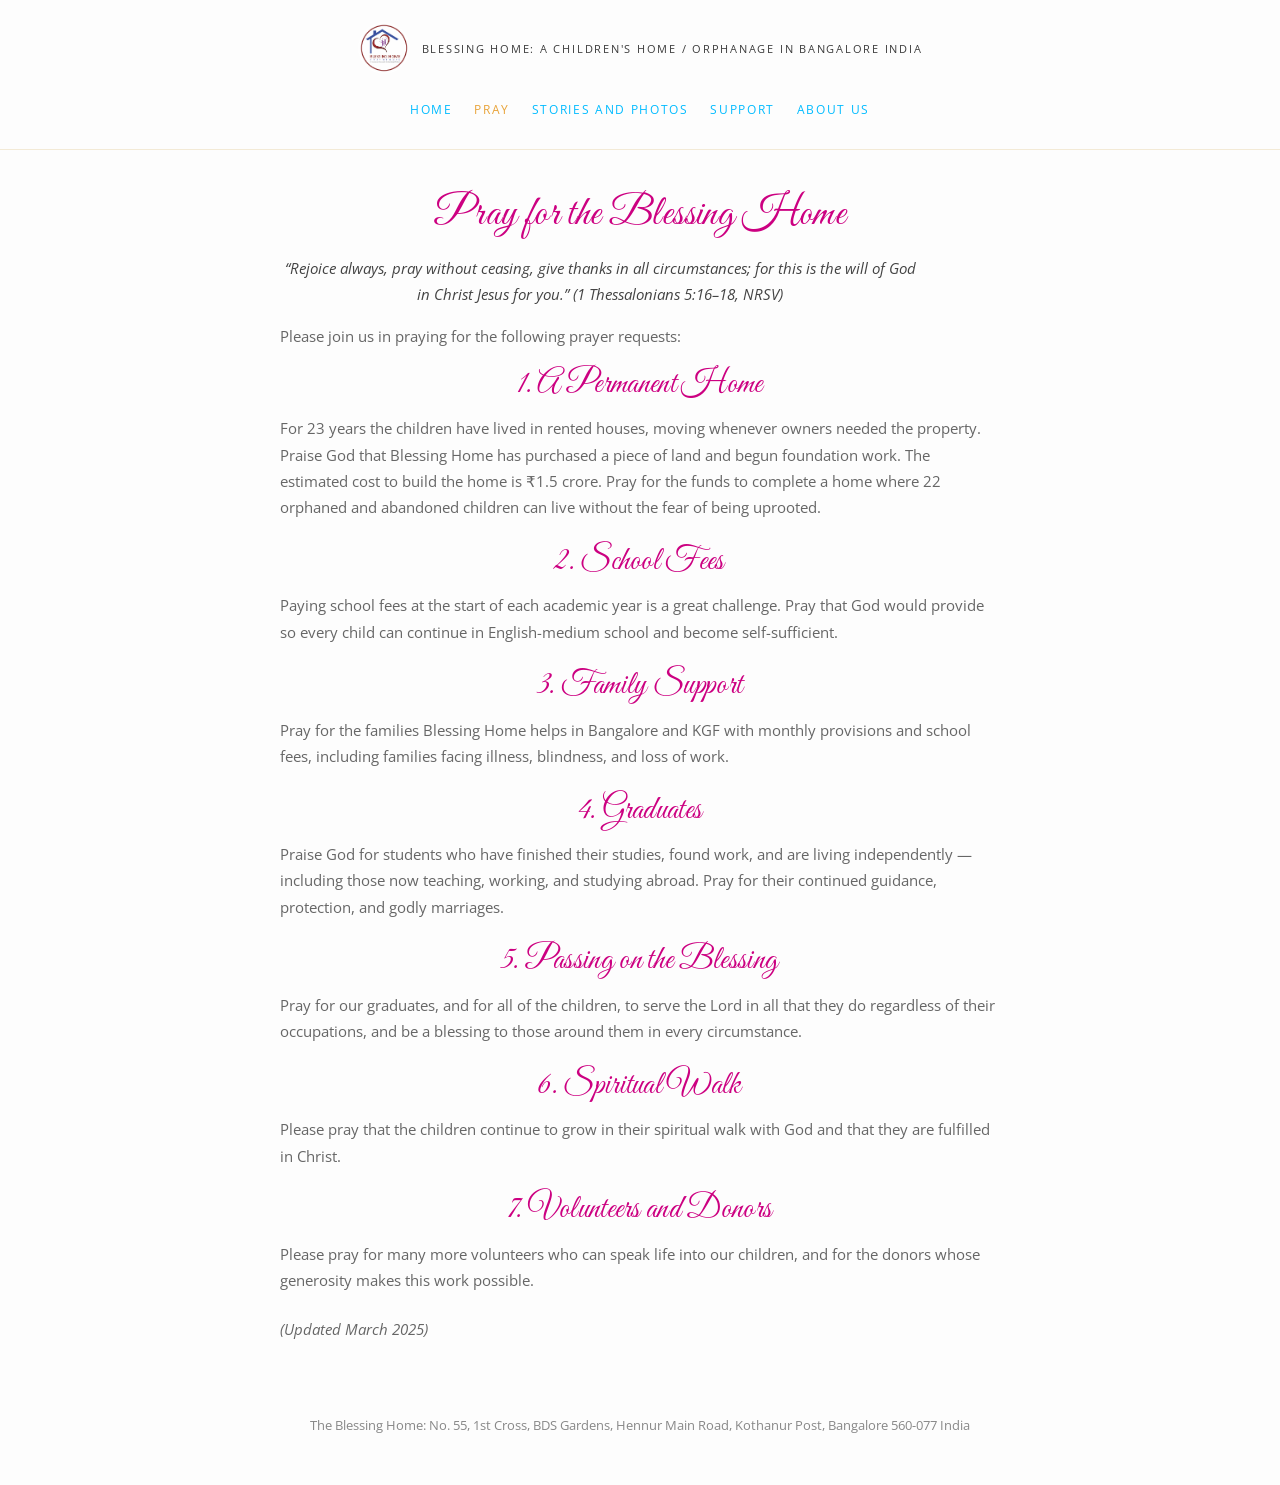
<file: pray/index.html>
<!DOCTYPE html>
<html lang="en">
<head>
  <meta charset="utf-8">
  <meta name="viewport" content="width=device-width, initial-scale=1">
  <title>Pray — The Blessing Home</title>
  <meta name="description" content="Prayer requests for The Blessing Home in Bangalore, India.">
  <link rel="icon" href="../assets/images/logo.png">
  <link rel="preconnect" href="https://fonts.googleapis.com">
  <link rel="preconnect" href="https://fonts.gstatic.com" crossorigin>
  <link href="https://fonts.googleapis.com/css2?family=Great+Vibes&family=Merriweather:wght@900&family=Open+Sans:ital,wght@0,400;0,600;1,400&display=swap" rel="stylesheet">
  <link rel="stylesheet" href="../assets/css/style.css">
</head>
<body>
  <div id="site-header" data-root="../" data-active="pray"></div>
  <main id="main" class="page">
    <div class="wrap prose">
      <h1 class="script">Pray for the Blessing Home</h1>
      <p class="quote">“Rejoice always, pray without ceasing, give thanks in all circumstances; for this is the will of God in Christ Jesus for you.” (1 Thessalonians 5:16–18, NRSV)</p>
      <p>Please join us in praying for the following prayer requests:</p>
      <article class="prayer-item">
        <h2 class="script">1. A Permanent Home</h2>
        <p>For 23 years the children have lived in rented houses, moving whenever owners needed the property. Praise God that Blessing Home has purchased a piece of land and begun foundation work. The estimated cost to build the home is ₹1.5 crore. Pray for the funds to complete a home where 22 orphaned and abandoned children can live without the fear of being uprooted.</p>
      </article>
      <article class="prayer-item">
        <h2 class="script">2. School Fees</h2>
        <p>Paying school fees at the start of each academic year is a great challenge. Pray that God would provide so every child can continue in English-medium school and become self-sufficient.</p>
      </article>
      <article class="prayer-item">
        <h2 class="script">3. Family Support</h2>
        <p>Pray for the families Blessing Home helps in Bangalore and KGF with monthly provisions and school fees, including families facing illness, blindness, and loss of work.</p>
      </article>
      <article class="prayer-item">
        <h2 class="script">4. Graduates</h2>
        <p>Praise God for students who have finished their studies, found work, and are living independently — including those now teaching, working, and studying abroad. Pray for their continued guidance, protection, and godly marriages.</p>
      </article>
      <article class="prayer-item">
        <h2 class="script">5. Passing on the Blessing</h2>
        <p>Pray for our graduates, and for all of the children, to serve the Lord in all that they do regardless of their occupations, and be a blessing to those around them in every circumstance.</p>
      </article>
      <article class="prayer-item">
        <h2 class="script">6. Spiritual Walk</h2>
        <p>Please pray that the children continue to grow in their spiritual walk with God and that they are fulfilled in Christ.</p>
      </article>
      <article class="prayer-item">
        <h2 class="script">7. Volunteers and Donors</h2>
        <p>Please pray for many more volunteers who can speak life into our children, and for the donors whose generosity makes this work possible.</p>
      </article>
      <p><em>(Updated March 2025)</em></p>
    </div>
  </main>
  <div id="site-footer"></div>
  <script src="../assets/js/site.js"></script>
</body>
</html>
</file>
<file: assets/css/style.css>
:root {
  --pink: #cc0081;
  --cyan: #00bbff;
  --gold: #e8a338;
  --text: #666666;
  --text-dark: #444444;
  --bg: #fdfdfd;
  --rule: #f3ead6;
  --max: 980px;
}

*,
*::before,
*::after {
  box-sizing: border-box;
}

html {
  scroll-behavior: smooth;
}

body {
  margin: 0;
  background: var(--bg);
  color: var(--text);
  font-family: "Open Sans", Helvetica, Arial, sans-serif;
  font-size: 15px;
  line-height: 1.75;
}

img {
  max-width: 100%;
  height: auto;
  display: block;
}

a {
  color: var(--cyan);
  text-decoration: none;
}

a:hover {
  text-decoration: underline;
}

.skip {
  position: absolute;
  left: -999px;
}

.skip:focus {
  left: 1rem;
  top: 1rem;
  background: #fff;
  padding: 0.5rem;
  z-index: 100;
}

/* Header */
.site-header {
  padding: 1.4rem 1.5rem 0.85rem;
  text-align: center;
}

.brand {
  display: inline-flex;
  align-items: center;
  gap: 0.75rem;
  color: #333;
  text-decoration: none;
}

.brand:hover {
  text-decoration: none;
}

.brand img {
  width: 52px;
  height: 52px;
  border-radius: 50%;
  object-fit: cover;
}

.brand-text {
  font-size: 11px;
  letter-spacing: 0.16em;
  text-transform: uppercase;
  font-weight: 400;
  color: #3a3a3a;
}

.nav-toggle {
  display: none;
  background: none;
  border: 0;
  font-size: 1.4rem;
  color: var(--cyan);
  cursor: pointer;
  position: absolute;
  right: 1.25rem;
  top: 1.6rem;
}

.site-nav {
  margin: 0.85rem 0 0;
}

.site-nav ul {
  list-style: none;
  display: flex;
  justify-content: center;
  flex-wrap: wrap;
  gap: 1.35rem;
  margin: 0;
  padding: 0;
}

.site-nav a {
  font-size: 12px;
  letter-spacing: 0.14em;
  text-transform: uppercase;
  color: var(--cyan);
  text-decoration: none;
}

.site-nav a:hover,
.site-nav a[aria-current="page"] {
  color: var(--gold);
  text-decoration: none;
}

.header-rule {
  height: 1px;
  background: var(--rule);
  margin-top: 0.9rem;
}

/* Layout */
.wrap {
  width: min(var(--max), calc(100% - 2.5rem));
  margin: 0 auto;
}

.page {
  padding: 2.6rem 0 3.5rem;
}

.hero-photo {
  width: min(860px, 100%);
  margin: 0 auto 2rem;
}

.hero-photo img {
  width: 100%;
}

.script {
  font-family: "Great Vibes", "Palatino Linotype", serif;
  color: var(--pink);
  font-weight: 400;
  letter-spacing: 0.01em;
}

h1.script {
  font-size: 2.55rem;
  line-height: 1.15;
  text-align: center;
  margin: 0 0 1rem;
  font-weight: 400;
}

h2.script {
  font-size: 2rem;
  line-height: 1.2;
  margin: 0 0 0.7rem;
  text-align: center;
}

.lede {
  font-family: Merriweather, Georgia, serif;
  font-weight: 900;
  font-size: 1.45rem;
  line-height: 1.45;
  color: var(--pink);
  text-align: center;
  max-width: 46rem;
  margin: 0 auto 1.75rem;
}

.quote {
  text-align: center;
  font-style: italic;
  color: var(--text-dark);
  max-width: 40rem;
  margin: 0 auto 1.75rem;
}

.rule {
  width: 120px;
  height: 1px;
  background: #ddd;
  margin: 1.75rem auto;
  border: 0;
}

.columns {
  display: grid;
  grid-template-columns: repeat(3, 1fr);
  gap: 2rem;
}

.columns p,
.prose p {
  margin: 0 0 1rem;
}

.resources {
  display: grid;
  grid-template-columns: 1fr 1fr;
  gap: 2rem;
  text-align: center;
  margin: 2.5rem auto 1rem;
}

.resources img {
  margin: 0.75rem auto 0;
  max-height: 280px;
  width: auto;
  box-shadow: 0 8px 24px rgba(0, 0, 0, 0.08);
}

.next-steps {
  text-align: center;
  margin: 2.5rem auto 2rem;
}

.next-steps a {
  display: block;
  margin: 0.35rem 0;
  color: var(--cyan);
}

.wide-photo {
  margin: 1.5rem auto 2.5rem;
}

.wide-photo img {
  width: 100%;
}

.prose {
  max-width: 720px;
  margin: 0 auto;
}

.feature-photo {
  display: block;
  width: 100%;
  max-width: 560px;
  margin: 1.5rem auto 2rem;
}

.prayer-item {
  margin: 0 0 1.4rem;
}

.prayer-item p {
  margin: 0;
}

.split {
  display: grid;
  grid-template-columns: 1fr 1.05fr;
  gap: 1.75rem;
  align-items: start;
  margin: 1.5rem auto 2rem;
}

.split img {
  width: 100%;
}

.founder {
  display: grid;
  grid-template-columns: 160px 1fr;
  gap: 1.5rem;
  align-items: start;
  margin: 1rem 0 2rem;
}

.founder img {
  width: 100%;
}

.housing-block {
  margin: 2.5rem auto;
  max-width: var(--max);
  text-align: center;
}

.housing-block p {
  text-align: center;
}

.housing-photos {
  display: grid;
  grid-template-columns: 1fr 1fr;
  gap: 1rem;
  margin: 1rem 0 1.25rem;
}

.housing-photos figure {
  margin: 0;
}

.housing-photos img {
  width: 100%;
}

.housing-photos figcaption {
  font-size: 12px;
  text-align: center;
  color: var(--text);
  margin-top: 0.4rem;
}

.callout {
  background: #faf6f0;
  padding: 1.25rem 1.4rem;
  margin: 1.5rem auto;
  text-align: center;
}

.callout p {
  text-align: center;
  max-width: 46rem;
  margin-left: auto;
  margin-right: auto;
}

.wrap.resources,
.wrap.callout,
.wrap.housing-block,
.wrap.next-steps,
.wrap.wide-photo {
  margin-left: auto;
  margin-right: auto;
}

.doc-row {
  display: flex;
  gap: 2rem;
  justify-content: center;
  margin: 1.5rem 0 2.5rem;
  text-align: center;
}

.doc-row img {
  display: block;
  width: auto;
  max-width: 100%;
  max-height: 220px;
  height: auto;
  margin: 0.6rem auto 0;
  box-shadow: 0 8px 24px rgba(0, 0, 0, 0.08);
}

.map {
  width: 100%;
  height: 320px;
  border: 0;
  margin: 1rem 0 0;
}

.gallery {
  display: grid;
  grid-template-columns: repeat(3, 1fr);
  gap: 0.65rem;
  margin-top: 1.25rem;
}

.gallery a {
  display: block;
  overflow: hidden;
  aspect-ratio: 4 / 3;
  background: #eee;
}

.gallery img {
  width: 100%;
  height: 100%;
  object-fit: cover;
  transition: transform 0.35s ease;
}

.gallery a:hover img {
  transform: scale(1.04);
}

.lightbox {
  position: fixed;
  inset: 0;
  background: rgba(0, 0, 0, 0.88);
  display: none;
  align-items: center;
  justify-content: center;
  z-index: 50;
  padding: 2rem;
}

.lightbox.open {
  display: flex;
}

.lightbox img {
  max-width: min(1100px, 92vw);
  max-height: 88vh;
}

.lightbox button {
  position: absolute;
  background: transparent;
  border: 0;
  color: #fff;
  font-size: 2rem;
  cursor: pointer;
}

.lightbox .close {
  top: 0.8rem;
  right: 1.2rem;
}

.lightbox .prev {
  left: 0.8rem;
}

.lightbox .next {
  right: 0.8rem;
}

.site-footer {
  text-align: center;
  padding: 0 1.5rem 3rem;
  font-size: 13px;
  color: #888;
}

@media (max-width: 800px) {
  .columns,
  .split,
  .resources,
  .founder,
  .housing-photos {
    grid-template-columns: 1fr;
  }

  .doc-row {
    flex-direction: column;
    align-items: center;
  }

  .gallery {
    grid-template-columns: repeat(2, 1fr);
  }

  .lede {
    font-size: 1.2rem;
  }

  h1.script {
    font-size: 2.1rem;
  }

  .site-header {
    position: relative;
  }

  .nav-toggle {
    display: block;
  }

  .site-nav {
    display: none;
  }

  .site-nav.open {
    display: block;
  }

  .site-nav ul {
    flex-direction: column;
    gap: 0.7rem;
    padding: 0.5rem 0 1rem;
  }
}

@media (max-width: 520px) {
  .gallery {
    grid-template-columns: 1fr;
  }
}
</file>
